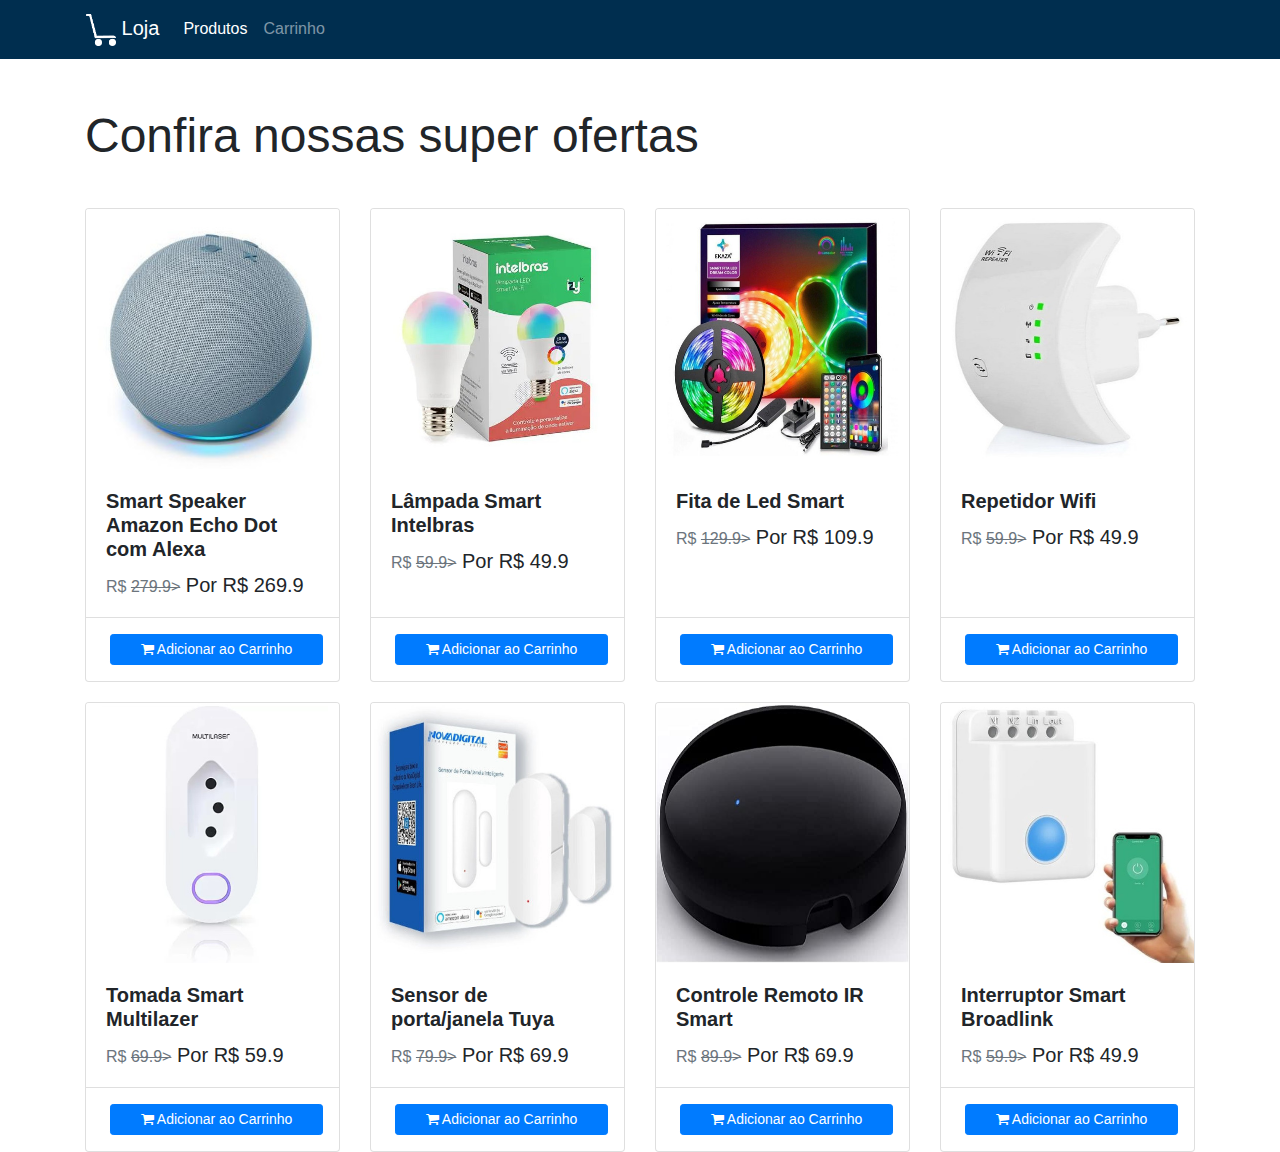
<file: index.html>
<html>
<head>
    <meta charset="utf-8" />
    <title>Carrinho de compras - Home</title>
    <link rel="stylesheet" href="https://maxcdn.bootstrapcdn.com/bootstrap/4.1.0/css/bootstrap.min.css">
    <link rel="stylesheet" href="https://cdnjs.cloudflare.com/ajax/libs/font-awesome/4.7.0/css/font-awesome.min.css">

    <link rel="stylesheet" href="css/style.css">
</head>

<body>
    <header class="navbar-dark">
        <nav class="navbar navbar-expand-lg container mb-5">
            <a class="navbar-brand" href="index.html">
                <img src="assets/img/logo.png" width="30" alt="Logo Loja"> Loja
            </a>
            <button class="navbar-toggler" type="button" data-toggle="collapse" data-target="#navbarSupportedContent"
                aria-controls="navbarSupportedContent" aria-expanded="false" aria-label="Toggle navigation">
                <span class="navbar-toggler-icon"></span>
            </button>

            <div class="collapse navbar-collapse" id="navbarSupportedContent">
                <ul class="navbar-nav mr-auto">
                    <li class="nav-item active">
                        <a class="nav-link" href="index.html">Produtos</a>
                    </li>
                    <li class="nav-item">
                        <a class="nav-link" href="carrinho.html">Carrinho</a>
                    </li>
                </ul>
            </div>
        </nav>
    </header>

    <section class="container mt-4">
        <h1 class="display-4 mb-4">Confira nossas super ofertas</h1>
		<div class="card-deck ofertas mt-4"></div>
	</section>

	<!-- Modal Sucesso e Erro -->
	<div class="modal fade" id="modalAdicionaCarrinho" tabindex="-1" role="dialog" aria-labelledby="exampleModalLabel" aria-hidden="true">
	  <div class="modal-dialog" role="document">
	    <div class="modal-content">
	      <div id="modalHeader">
	        <h5 class="modal-title" id="modalTitulo">Sucesso na gravação</h5>
	        <button type="button" class="close" data-dismiss="modal" aria-label="Close">
	          <span aria-hidden="true">&times;</span>
	        </button>
	      </div>
	      <div class="modal-body" id="modalTexto">
	        Adicionado com sucesso!
	      </div>
	      <div class="modal-footer">
	        <button id="btnModal" type="button" data-dismiss="modal">OK</button>
	      </div>
	    </div>
	  </div>
	</div>

    <script src="https://code.jquery.com/jquery-3.2.1.slim.min.js"></script>
    <script src="https://cdnjs.cloudflare.com/ajax/libs/popper.js/1.12.9/umd/popper.min.js"></script>
    <script src="https://maxcdn.bootstrapcdn.com/bootstrap/4.0.0/js/bootstrap.min.js"></script>

    <script src="js/produtos.js"></script>
    <script src="js/script.js"></script>
</body>
</html>
</file>
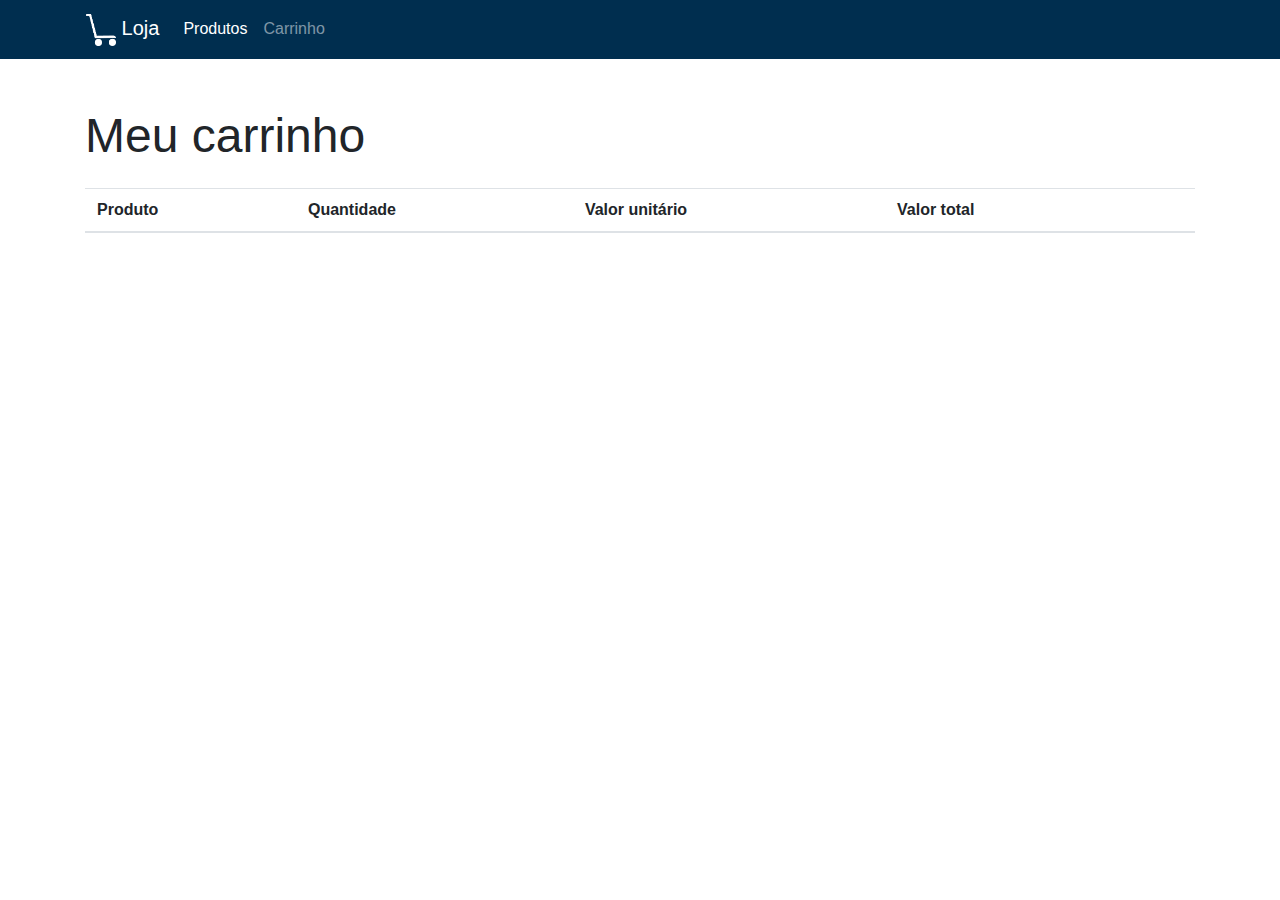
<file: carrinho.html>
<html>

<head>
  <meta charset="utf-8" />
  <title>Carrinho de compras - Carrinho</title>
  <link rel="stylesheet" href="https://maxcdn.bootstrapcdn.com/bootstrap/4.1.0/css/bootstrap.min.css">
  <link rel="stylesheet" href="https://cdnjs.cloudflare.com/ajax/libs/font-awesome/4.7.0/css/font-awesome.min.css">

  <link rel="stylesheet" href="css/style.css">
</head>

<body onload="listarProdutosCarrinho()">
  <header class="navbar-dark">
    <nav class="navbar navbar-expand-lg container mb-5">
      <a class="navbar-brand" href="index.html">
        <img src="assets/img/logo.png" width="30" alt="Logo Loja"> Loja
      </a>
      <button class="navbar-toggler" type="button" data-toggle="collapse" data-target="#navbarSupportedContent"
        aria-controls="navbarSupportedContent" aria-expanded="false" aria-label="Toggle navigation">
        <span class="navbar-toggler-icon"></span>
      </button>

      <div class="collapse navbar-collapse" id="navbarSupportedContent">
        <ul class="navbar-nav mr-auto">
          <li class="nav-item active">
            <a class="nav-link" href="index.html">Produtos</a>
          </li>
          <li class="nav-item">
            <a class="nav-link" href="carrinho.html">Carrinho</a>
          </li>
        </ul>
      </div>
    </nav>
  </header>

  <section class="container mt-4">
    <h1 class="display-4 mb-4">Meu carrinho</h1>
    <div class="row">
      <div class="col">
        <table class="table">
          <thead>
            <tr>
              <th>Produto</th>
              <th>Quantidade</th>
              <th>Valor unitário</th>
              <th>Valor total</th>
              <th></th>
            </tr>
          </thead>

          <tbody class="tbl-carrinho">
          </tbody>
        </table>
      </div>
    </div>
  </section>

  <script src="https://code.jquery.com/jquery-3.2.1.slim.min.js"></script>
  <script src="https://cdnjs.cloudflare.com/ajax/libs/popper.js/1.12.9/umd/popper.min.js"></script>
  <script src="https://maxcdn.bootstrapcdn.com/bootstrap/4.0.0/js/bootstrap.min.js"></script>
  <script src="js/produtos.js"></script>
  <script src="js/script.js"></script>

</body>

</html>
</file>
<file: css/style.css>
header {
  background: #002e4f;
}

.card {
  min-width: 200px;
  margin: 20px;

  & img {
    max-height: 350;
    height: 260px;
  }
}

.card:hover {
  border: 1px solid #000;
  transition: 0.5s;
}

section h1.display-4 {
  font-size: 3em;
}

footer {
  &.navbar-nav a:hover {
    color: #028ef0;
  }
  & .container .row .social-media {
    & a i {
      color: #028ef0;
    }
    & a i:hover {
      color: #000;
      transition: 0.5s;
    }
  }
}

#googleMap {
  width: 100%;
  height: 400px;
}
</file>
